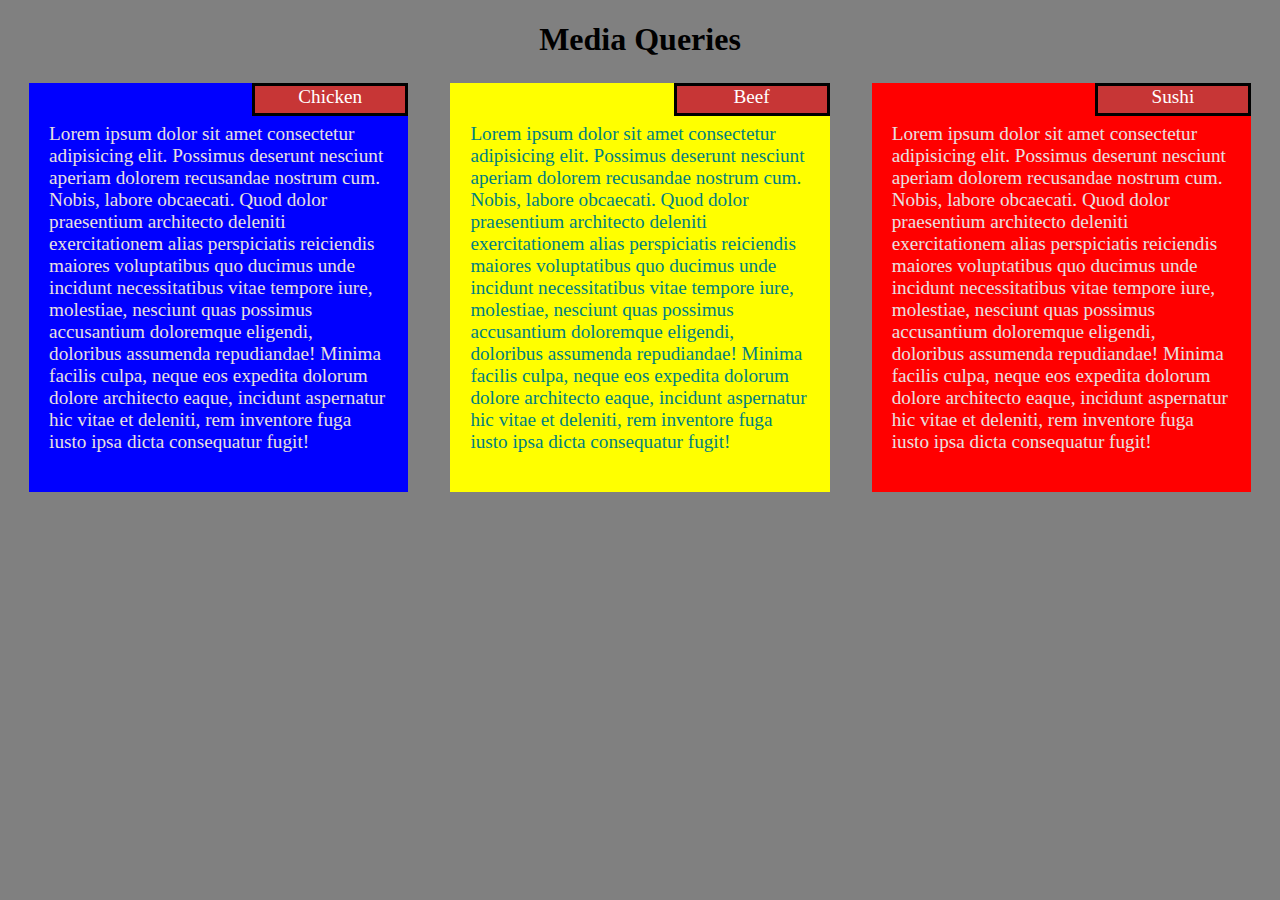
<file: mod2_solution/index.html>
<!DOCTYPE html>
<html>
<head>
<meta charset="utf-8">
<title>Media Queries</title>
</head>
<body>
<link rel="stylesheet" href="css/mod2-solution.css">
  
<h1>Media Queries</h1>
<!---
<div class="media-container">
-->
<div class="medi-con">
<div class="media blue">
  <span>
    Chicken
    </span>
  <p id="p1">
    
    Lorem ipsum dolor sit amet consectetur adipisicing elit. Possimus deserunt nesciunt aperiam dolorem 
            recusandae nostrum cum. Nobis, labore obcaecati. Quod dolor praesentium architecto deleniti
             exercitationem alias perspiciatis reiciendis maiores voluptatibus quo ducimus unde incidunt
              necessitatibus vitae tempore iure, molestiae, nesciunt quas possimus accusantium doloremque eligendi,
               doloribus assumenda repudiandae! Minima facilis culpa, neque eos expedita dolorum dolore architecto eaque, 
               incidunt aspernatur hic vitae et deleniti, rem inventore fuga iusto ipsa dicta consequatur fugit! 
  </p>
  </div>
  <div class="media yellow"> 
     <span>Beef</span>
<p id="p2">
 
  Lorem ipsum dolor sit amet consectetur adipisicing elit. Possimus deserunt nesciunt aperiam dolorem 
            recusandae nostrum cum. Nobis, labore obcaecati. Quod dolor praesentium architecto deleniti
             exercitationem alias perspiciatis reiciendis maiores voluptatibus quo ducimus unde incidunt
              necessitatibus vitae tempore iure, molestiae, nesciunt quas possimus accusantium doloremque eligendi,
               doloribus assumenda repudiandae! Minima facilis culpa, neque eos expedita dolorum dolore architecto eaque, 
               incidunt aspernatur hic vitae et deleniti, rem inventore fuga iusto ipsa dicta consequatur fugit! 
</p>
  </div>
  <div class="media red">
     <span>Sushi</span>
<p id="p3">
  Lorem ipsum dolor sit amet consectetur adipisicing elit. Possimus deserunt nesciunt aperiam dolorem 
            recusandae nostrum cum. Nobis, labore obcaecati. Quod dolor praesentium architecto deleniti
             exercitationem alias perspiciatis reiciendis maiores voluptatibus quo ducimus unde incidunt
              necessitatibus vitae tempore iure, molestiae, nesciunt quas possimus accusantium doloremque eligendi,
               doloribus assumenda repudiandae! Minima facilis culpa, neque eos expedita dolorum dolore architecto eaque, 
               incidunt aspernatur hic vitae et deleniti, rem inventore fuga iusto ipsa dicta consequatur fugit! 
</p>
  </div>
  </div>

  
</body>
</html>
</file>
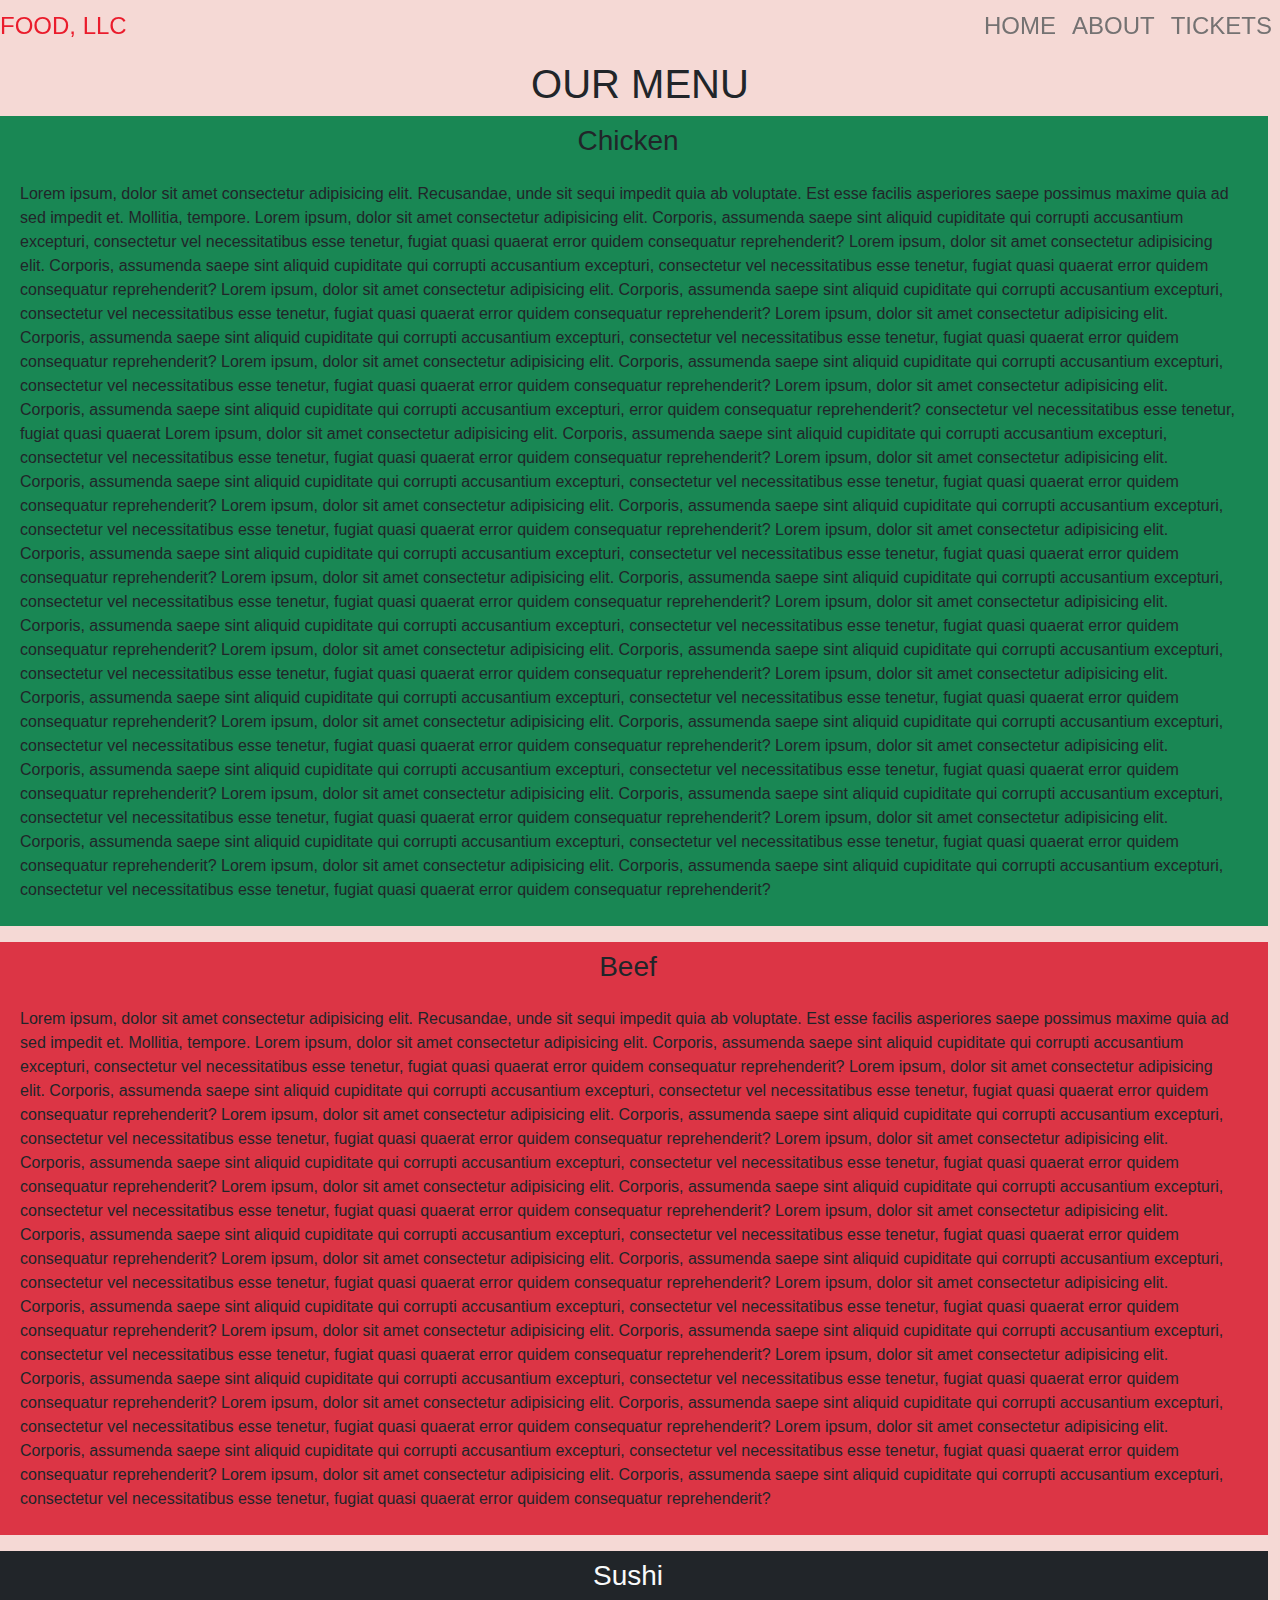
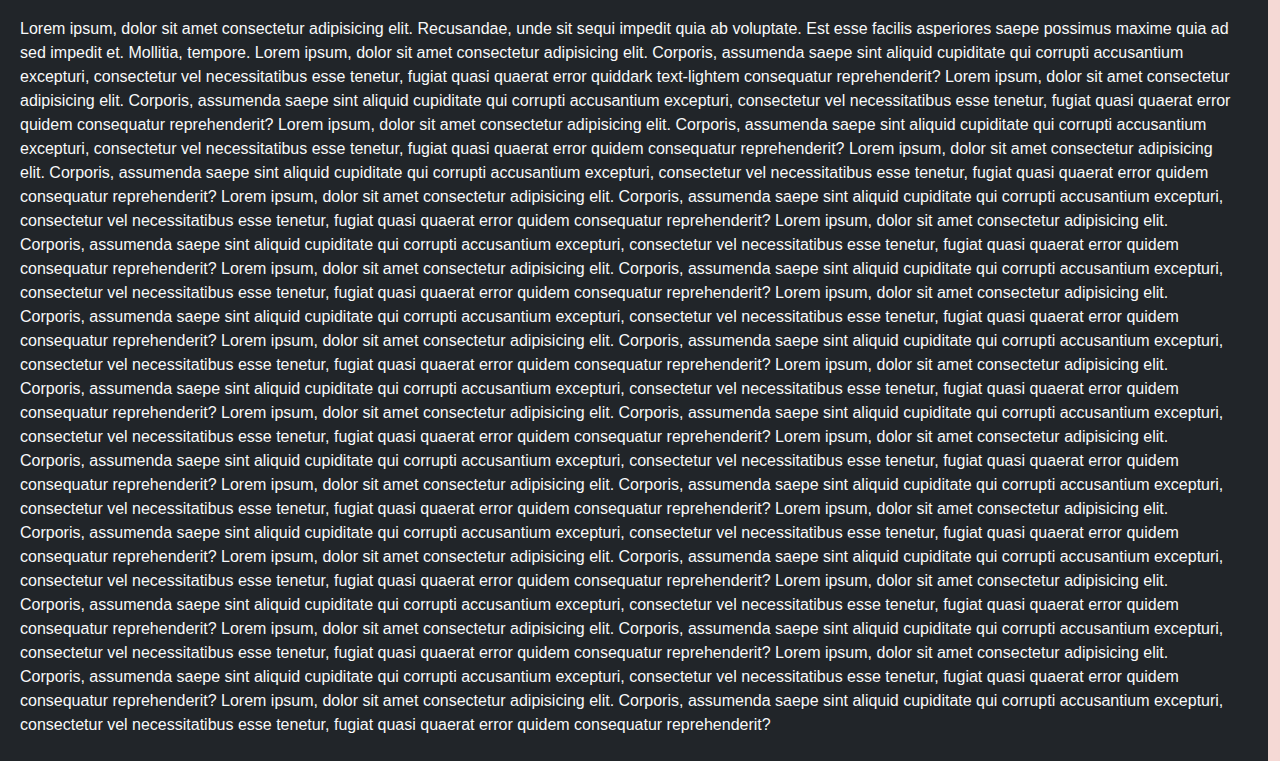
<file: mod3_solution/index.html>
<!DOCTYPE html>
<html lang="en"><head>
<meta http-equiv="content-type" content="text/html; charset=UTF-8">
    <meta charset="utf-8">
    <meta name="viewport" content="width=device-width, initial-scale=1, shrink-to-fit=no">
    <title>GotMayonaise</title>
	
    <script src="bootstrap/js/jquery-3.js">
    </script>
    <script src="bootstrap/js/popper.js">
    </script>
    <script src="bootstrap/js/bootstrap.js">
    </script>

    <!-- Bootstrap CSS -->

    <link rel="stylesheet" href="bootstrap/css/bootstrap.css">
	   <link rel="stylesheet" href="bootstrap/css/mod3-solution.css">

    <!--you can declare/style classes just as you would in an external css file, no need for brackets and the class declaration-->

</head>

<!--I removed some of the styling because it was redundant or unnecessary, like text-left, by default the text will be aligned left. The navbar is already static by default. I'm not sure what this "navbar-expand-xl-lg-md-sm-xs" meant..so I just removed it and it didn't seem to make a difference? You can re-add the text-light and bg-secondary and remove the animation if you would care and make the navbar permanently stickied at the top as well. The options are endless when it comes to styling-->

<body>
    <nav id="mainNavBar" class="navbar navbar-dark navbar-expand-md py-0 sticky-top">
        <a href="#" class="navbar-brand">FOOD, LLC</a>
        <button class="navbar-toggler" data-toggle="collapse" data-target="#navLinks" aria-label="Toggle navigation">
            <span class="navbar-toggler-icon"></span>
        </button>
        <div class="collapse navbar-collapse justify-content-end" id="navLinks">
            <ul class="navbar-nav">
                <li class="nav-item">
                    <a href="" class="nav-link">HOME</a>
                </li>
                <li class="nav-item">
                    <a href="" class="nav-link">ABOUT</a>
                </li>
                <li class="nav-item">
                    <a href="" class="nav-link">TICKETS</a>
                </li>
            </ul>
        </div>
    </nav>
    <h1 class="text-center mt-2">OUR MENU</h1>

    <div class="container-md-sm-xs">
        <div class="row col-12">
            <div class="col-lg-md-sm-xs bg-success pt-2 px-2">
                <h3 class="text-center">Chicken</h3>
                <p class="m-3 p-2">Lorem ipsum, dolor sit amet consectetur adipisicing elit. Recusandae, unde sit
                    sequi impedit quia ab voluptate. Est esse facilis asperiores
                    saepe possimus maxime quia ad sed impedit et. Mollitia, tempore.
                    Lorem ipsum, dolor sit amet consectetur adipisicing elit.
                    Corporis, assumenda saepe sint aliquid cupiditate qui corrupti
                    accusantium excepturi,
                    consectetur vel necessitatibus esse tenetur, fugiat quasi quaerat
                    error quidem consequatur reprehenderit?
                    Lorem ipsum, dolor sit amet consectetur adipisicing elit.
                    Corporis, assumenda saepe sint aliquid cupiditate qui corrupti
                    accusantium excepturi,
                    consectetur vel necessitatibus esse tenetur, fugiat quasi quaerat
                    error quidem consequatur reprehenderit?
                    Lorem ipsum, dolor sit amet consectetur adipisicing elit.
                    Corporis, assumenda saepe sint aliquid cupiditate qui corrupti
                    accusantium excepturi,
                    consectetur vel necessitatibus esse tenetur, fugiat quasi quaerat
                    error quidem consequatur reprehenderit?
                    Lorem ipsum, dolor sit amet consectetur adipisicing elit.
                    Corporis, assumenda saepe sint aliquid cupiditate qui corrupti
                    accusantium excepturi,
                    consectetur vel necessitatibus esse tenetur, fugiat quasi quaerat
                    error quidem consequatur reprehenderit?
                    Lorem ipsum, dolor sit amet consectetur adipisicing elit.
                    Corporis, assumenda saepe sint aliquid cupiditate qui corrupti
                    accusantium excepturi,
                    consectetur vel necessitatibus esse tenetur, fugiat quasi quaerat
                    error quidem consequatur reprehenderit?
                    Lorem ipsum, dolor sit amet consectetur adipisicing elit.
                    Corporis, assumenda saepe sint aliquid cupiditate qui corrupti
                    accusantium excepturi,
                    error quidem consequatur reprehenderit?
                    consectetur vel necessitatibus esse tenetur, fugiat quasi quaerat
                    Lorem ipsum, dolor sit amet consectetur adipisicing elit.
                    Corporis, assumenda saepe sint aliquid cupiditate qui corrupti
                    accusantium excepturi,
                    consectetur vel necessitatibus esse tenetur, fugiat quasi quaerat
                    error quidem consequatur reprehenderit?
                    Lorem ipsum, dolor sit amet consectetur adipisicing elit.
                    Corporis, assumenda saepe sint aliquid cupiditate qui corrupti
                    accusantium excepturi,
                    consectetur vel necessitatibus esse tenetur, fugiat quasi quaerat
                    error quidem consequatur reprehenderit?
                    Lorem ipsum, dolor sit amet consectetur adipisicing elit.
                    Corporis, assumenda saepe sint aliquid cupiditate qui corrupti
                    accusantium excepturi,
                    consectetur vel necessitatibus esse tenetur, fugiat quasi quaerat
                    error quidem consequatur reprehenderit?
                    Lorem ipsum, dolor sit amet consectetur adipisicing elit.
                    Corporis, assumenda saepe sint aliquid cupiditate qui corrupti
                    accusantium excepturi,
                    consectetur vel necessitatibus esse tenetur, fugiat quasi quaerat
                    error quidem consequatur reprehenderit?
                    Lorem ipsum, dolor sit amet consectetur adipisicing elit.
                    Corporis, assumenda saepe sint aliquid cupiditate qui corrupti
                    accusantium excepturi,
                    consectetur vel necessitatibus esse tenetur, fugiat quasi quaerat
                    error quidem consequatur reprehenderit?
                    Lorem ipsum, dolor sit amet consectetur adipisicing elit.
                    Corporis, assumenda saepe sint aliquid cupiditate qui corrupti
                    accusantium excepturi,
                    consectetur vel necessitatibus esse tenetur, fugiat quasi quaerat
                    error quidem consequatur reprehenderit?
                    Lorem ipsum, dolor sit amet consectetur adipisicing elit.
                    Corporis, assumenda saepe sint aliquid cupiditate qui corrupti
                    accusantium excepturi,
                    consectetur vel necessitatibus esse tenetur, fugiat quasi quaerat
                    error quidem consequatur reprehenderit?
                    Lorem ipsum, dolor sit amet consectetur adipisicing elit.
                    Corporis, assumenda saepe sint aliquid cupiditate qui corrupti
                    accusantium excepturi,
                    consectetur vel necessitatibus esse tenetur, fugiat quasi quaerat
                    error quidem consequatur reprehenderit?
                    Lorem ipsum, dolor sit amet consectetur adipisicing elit.
                    Corporis, assumenda saepe sint aliquid cupiditate qui corrupti
                    accusantium excepturi,
                    consectetur vel necessitatibus esse tenetur, fugiat quasi quaerat
                    error quidem consequatur reprehenderit?
                    Lorem ipsum, dolor sit amet consectetur adipisicing elit.
                    Corporis, assumenda saepe sint aliquid cupiditate qui corrupti
                    accusantium excepturi,
                    consectetur vel necessitatibus esse tenetur, fugiat quasi quaerat
                    error quidem consequatur reprehenderit?
                    Lorem ipsum, dolor sit amet consectetur adipisicing elit.
                    Corporis, assumenda saepe sint aliquid cupiditate qui corrupti
                    accusantium excepturi,
                    consectetur vel necessitatibus esse tenetur, fugiat quasi quaerat
                    error quidem consequatur reprehenderit?
                    Lorem ipsum, dolor sit amet consectetur adipisicing elit.
                    Corporis, assumenda saepe sint aliquid cupiditate qui corrupti
                    accusantium excepturi,
                    consectetur vel necessitatibus esse tenetur, fugiat quasi quaerat
                    error quidem consequatur reprehenderit?
                    Lorem ipsum, dolor sit amet consectetur adipisicing elit.
                    Corporis, assumenda saepe sint aliquid cupiditate qui corrupti
                    accusantium excepturi,
                    consectetur vel necessitatibus esse tenetur, fugiat quasi quaerat
                    error quidem consequatur reprehenderit?

                </p>

            </div>
            <div class="col-xs-12 col-xl-12 bg-danger mt-3 pt-2 px-2">
                <h3 class="text-center">Beef</h3>
                <p class="m-3 p-2">Lorem ipsum, dolor sit amet consectetur adipisicing elit. Recusandae,
                    unde sit sequi impedit quia ab voluptate. Est esse facilis asperiores
                    saepe possimus maxime quia ad sed impedit et. Mollitia, tempore.
                    Lorem ipsum, dolor sit amet consectetur adipisicing elit.
                    Corporis, assumenda saepe sint aliquid cupiditate qui corrupti
                    accusantium excepturi,
                    consectetur vel necessitatibus esse tenetur, fugiat quasi quaerat
                    error quidem consequatur reprehenderit?
                    Lorem ipsum, dolor sit amet consectetur adipisicing elit.
                    Corporis, assumenda saepe sint aliquid cupiditate qui corrupti
                    accusantium excepturi,
                    consectetur vel necessitatibus esse tenetur, fugiat quasi quaerat
                    error quidem consequatur reprehenderit?
                    Lorem ipsum, dolor sit amet consectetur adipisicing elit.
                    Corporis, assumenda saepe sint aliquid cupiditate qui corrupti
                    accusantium excepturi,
                    consectetur vel necessitatibus esse tenetur, fugiat quasi quaerat
                    error quidem consequatur reprehenderit?
                    Lorem ipsum, dolor sit amet consectetur adipisicing elit.
                    Corporis, assumenda saepe sint aliquid cupiditate qui corrupti
                    accusantium excepturi,
                    consectetur vel necessitatibus esse tenetur, fugiat quasi quaerat
                    error quidem consequatur reprehenderit?
                    Lorem ipsum, dolor sit amet consectetur adipisicing elit.
                    Corporis, assumenda saepe sint aliquid cupiditate qui corrupti
                    accusantium excepturi,
                    consectetur vel necessitatibus esse tenetur, fugiat quasi quaerat
                    error quidem consequatur reprehenderit?
                    Lorem ipsum, dolor sit amet consectetur adipisicing elit.
                    Corporis, assumenda saepe sint aliquid cupiditate qui corrupti
                    accusantium excepturi,
                    consectetur vel necessitatibus esse tenetur, fugiat quasi quaerat
                    error quidem consequatur reprehenderit?
                    Lorem ipsum, dolor sit amet consectetur adipisicing elit.
                    Corporis, assumenda saepe sint aliquid cupiditate qui corrupti
                    accusantium excepturi,
                    consectetur vel necessitatibus esse tenetur, fugiat quasi quaerat
                    error quidem consequatur reprehenderit?
                    Lorem ipsum, dolor sit amet consectetur adipisicing elit.
                    Corporis, assumenda saepe sint aliquid cupiditate qui corrupti
                    accusantium excepturi,
                    consectetur vel necessitatibus esse tenetur, fugiat quasi quaerat
                    error quidem consequatur reprehenderit?
                    Lorem ipsum, dolor sit amet consectetur adipisicing elit.
                    Corporis, assumenda saepe sint aliquid cupiditate qui corrupti
                    accusantium excepturi,
                    consectetur vel necessitatibus esse tenetur, fugiat quasi quaerat
                    error quidem consequatur reprehenderit?
                    Lorem ipsum, dolor sit amet consectetur adipisicing elit.
                    Corporis, assumenda saepe sint aliquid cupiditate qui corrupti
                    accusantium excepturi,
                    consectetur vel necessitatibus esse tenetur, fugiat quasi quaerat
                    error quidem consequatur reprehenderit?
                    Lorem ipsum, dolor sit amet consectetur adipisicing elit.
                    Corporis, assumenda saepe sint aliquid cupiditate qui corrupti
                    accusantium excepturi,
                    consectetur vel necessitatibus esse tenetur, fugiat quasi quaerat
                    error quidem consequatur reprehenderit?
                    Lorem ipsum, dolor sit amet consectetur adipisicing elit.
                    Corporis, assumenda saepe sint aliquid cupiditate qui corrupti
                    accusantium excepturi,
                    consectetur vel necessitatibus esse tenetur, fugiat quasi quaerat
                    error quidem consequatur reprehenderit?
                    Lorem ipsum, dolor sit amet consectetur adipisicing elit.
                    Corporis, assumenda saepe sint aliquid cupiditate qui corrupti
                    accusantium excepturi,
                    consectetur vel necessitatibus esse tenetur, fugiat quasi quaerat
                    error quidem consequatur reprehenderit?
                </p>
            </div>
            <div class="col-xs-12 col-md-12 bg-dark text-light mt-3 pt-2 px-2">
                <h3 class="text-center">Sushi</h3>
                <p class="p-2 m-3">Lorem ipsum, dolor sit amet consectetur adipisicing elit.
                    Recusandae, unde sit sequi impedit quia ab voluptate. Est esse
                    facilis asperiores saepe possimus maxime quia ad sed impedit et.
                    Mollitia, tempore.
                    Lorem ipsum, dolor sit amet consectetur adipisicing elit.
                    Corporis, assumenda saepe sint aliquid cupiditate qui corrupti
                    accusantium excepturi,
                    consectetur vel necessitatibus esse tenetur, fugiat quasi quaerat
                    error quiddark text-lightem consequatur reprehenderit?
                    Lorem ipsum, dolor sit amet consectetur adipisicing elit.
                    Corporis, assumenda saepe sint aliquid cupiditate qui corrupti
                    accusantium excepturi,
                    consectetur vel necessitatibus esse tenetur, fugiat quasi quaerat
                    error quidem consequatur reprehenderit?
                    Lorem ipsum, dolor sit amet consectetur adipisicing elit.
                    Corporis, assumenda saepe sint aliquid cupiditate qui corrupti
                    accusantium excepturi,
                    consectetur vel necessitatibus esse tenetur, fugiat quasi quaerat
                    error quidem consequatur reprehenderit?
                    Lorem ipsum, dolor sit amet consectetur adipisicing elit.
                    Corporis, assumenda saepe sint aliquid cupiditate qui corrupti
                    accusantium excepturi,
                    consectetur vel necessitatibus esse tenetur, fugiat quasi quaerat
                    error quidem consequatur reprehenderit?
                    Lorem ipsum, dolor sit amet consectetur adipisicing elit.
                    Corporis, assumenda saepe sint aliquid cupiditate qui corrupti
                    accusantium excepturi,
                    consectetur vel necessitatibus esse tenetur, fugiat quasi quaerat
                    error quidem consequatur reprehenderit?
                    Lorem ipsum, dolor sit amet consectetur adipisicing elit.
                    Corporis, assumenda saepe sint aliquid cupiditate qui corrupti
                    accusantium excepturi,
                    consectetur vel necessitatibus esse tenetur, fugiat quasi quaerat
                    error quidem consequatur reprehenderit?
                    Lorem ipsum, dolor sit amet consectetur adipisicing elit.
                    Corporis, assumenda saepe sint aliquid cupiditate qui corrupti
                    accusantium excepturi,
                    consectetur vel necessitatibus esse tenetur, fugiat quasi quaerat
                    error quidem consequatur reprehenderit?
                    Lorem ipsum, dolor sit amet consectetur adipisicing elit.
                    Corporis, assumenda saepe sint aliquid cupiditate qui corrupti
                    accusantium excepturi,
                    consectetur vel necessitatibus esse tenetur, fugiat quasi quaerat
                    error quidem consequatur reprehenderit?

                    Lorem ipsum, dolor sit amet consectetur adipisicing elit.
                    Corporis, assumenda saepe sint aliquid cupiditate qui corrupti
                    accusantium excepturi,
                    consectetur vel necessitatibus esse tenetur, fugiat quasi quaerat
                    error quidem consequatur reprehenderit?
                    Lorem ipsum, dolor sit amet consectetur adipisicing elit.
                    Corporis, assumenda saepe sint aliquid cupiditate qui corrupti
                    accusantium excepturi,
                    consectetur vel necessitatibus esse tenetur, fugiat quasi quaerat
                    error quidem consequatur reprehenderit?

                    Lorem ipsum, dolor sit amet consectetur adipisicing elit.
                    Corporis, assumenda saepe sint aliquid cupiditate qui corrupti
                    accusantium excepturi,
                    consectetur vel necessitatibus esse tenetur, fugiat quasi quaerat
                    error quidem consequatur reprehenderit?
                    Lorem ipsum, dolor sit amet consectetur adipisicing elit.
                    Corporis, assumenda saepe sint aliquid cupiditate qui corrupti
                    accusantium excepturi,
                    consectetur vel necessitatibus esse tenetur, fugiat quasi quaerat
                    error quidem consequatur reprehenderit?
                    Lorem ipsum, dolor sit amet consectetur adipisicing elit.
                    Corporis, assumenda saepe sint aliquid cupiditate qui corrupti
                    accusantium excepturi,
                    consectetur vel necessitatibus esse tenetur, fugiat quasi quaerat
                    error quidem consequatur reprehenderit?
                    Lorem ipsum, dolor sit amet consectetur adipisicing elit.
                    Corporis, assumenda saepe sint aliquid cupiditate qui corrupti
                    accusantium excepturi,
                    consectetur vel necessitatibus esse tenetur, fugiat quasi quaerat
                    error quidem consequatur reprehenderit?
                    Lorem ipsum, dolor sit amet consectetur adipisicing elit.
                    Corporis, assumenda saepe sint aliquid cupiditate qui corrupti
                    accusantium excepturi,
                    consectetur vel necessitatibus esse tenetur, fugiat quasi quaerat
                    error quidem consequatur reprehenderit?
                    Lorem ipsum, dolor sit amet consectetur adipisicing elit.
                    Corporis, assumenda saepe sint aliquid cupiditate qui corrupti
                    accusantium excepturi,
                    consectetur vel necessitatibus esse tenetur, fugiat quasi quaerat
                    error quidem consequatur reprehenderit?
                    Lorem ipsum, dolor sit amet consectetur adipisicing elit.
                    Corporis, assumenda saepe sint aliquid cupiditate qui corrupti
                    accusantium excepturi,
                    consectetur vel necessitatibus esse tenetur, fugiat quasi quaerat
                    error quidem consequatur reprehenderit?
                    Lorem ipsum, dolor sit amet consectetur adipisicing elit.
                    Corporis, assumenda saepe sint aliquid cupiditate qui corrupti
                    accusantium excepturi,
                    consectetur vel necessitatibus esse tenetur, fugiat quasi quaerat
                    error quidem consequatur reprehenderit?
                    Lorem ipsum, dolor sit amet consectetur adipisicing elit.
                    Corporis, assumenda saepe sint aliquid cupiditate qui corrupti
                    accusantium excepturi,
                    consectetur vel necessitatibus esse tenetur, fugiat quasi quaerat
                    error quidem consequatur reprehenderit?

                </p>
            </div>
        </div>
    </div>
    <!--I fixed your script links down here as well as in the header, this is all (im pretty sure) required per the bootstrap site-->

    <!-- jQuery first, then Popper.js, then Bootstrap JS -->
    <script src="bootstrap/js/jquery-3.js" integrity="sha384-q8i/X+965DzO0rT7abK41JStQIAqVgRVzpbzo5smXKp4YfRvH+8abtTE1Pi6jizo" crossorigin="anonymous">
    </script>
    <script src="bootstrap/js/popper.js" integrity="sha384-ZMP7rVo3mIykV+2+9J3UJ46jBk0WLaUAdn689aCwoqbBJiSnjAK/l8WvCWPIPm49" crossorigin="anonymous">
    </script>
    <script src="bootstrap/js/bootstrap.js" integrity="sha384-ChfqqxuZUCnJSK3+MXmPNIyE6ZbWh2IMqE241rYiqJxyMiZ6OW/JmZQ5stwEULTy" crossorigin="anonymous">
    </script>

    <!-- Optional JavaScript/JQuery to create the fade-in of the navigation bar -->
    <script>
        $(function () {
            $(document).scroll(function () {
                var $nav = $("#mainNavBar");
                $nav.toggleClass("scrolled", $(this).scrollTop() > $nav.height());
            });
        });
    </script>




</body></html>
</file>
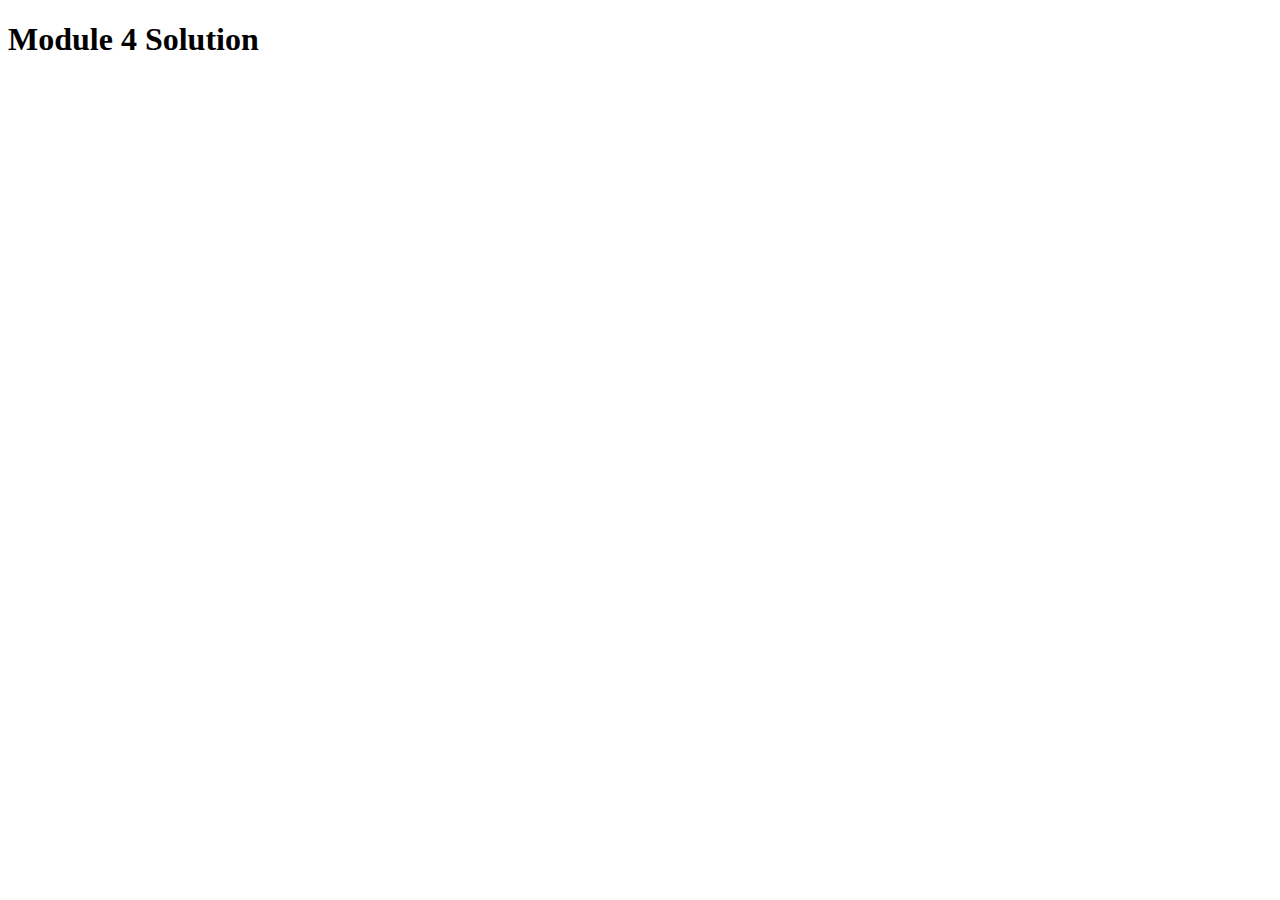
<file: mod4_solution/index.html>
<!DOCTYPE html>
<html>
<head>
  <meta charset="utf-8">
  <title>Module 4 Solution Starter</title>
  <script src="js/SpeakHello.js"></script>
  <script src="js/SpeakGoodBye.js"></script>
  <script src="js/script.js"></script>
</head>
<body>
  <h1>Module 4 Solution</h1>
</body>
</html>
</file>
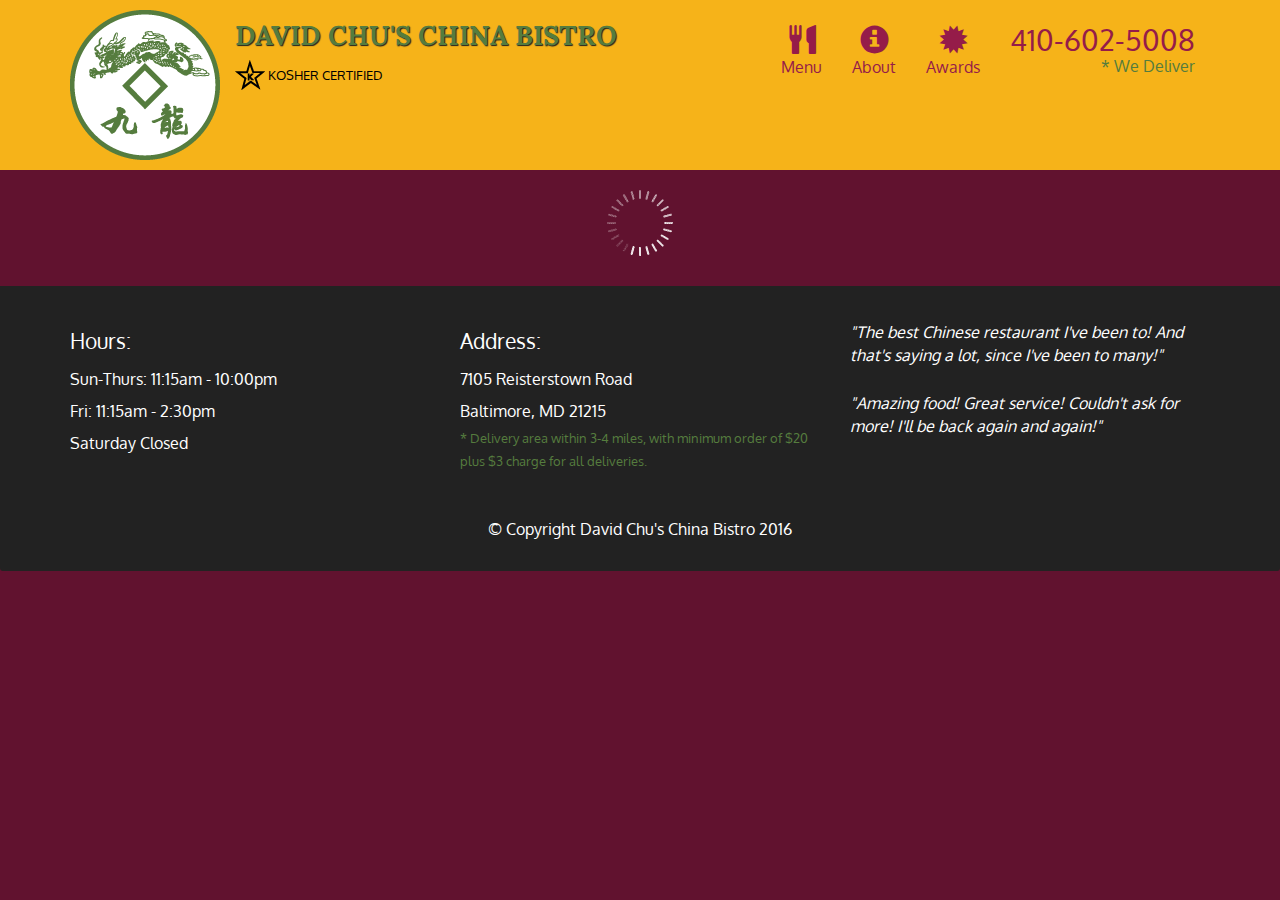
<file: mod5_solution/index.html>
<!doctype html>
<html lang="en">
  <head>
    <meta charset="utf-8">
    <meta http-equiv="X-UA-Compatible" content="IE=edge">
    <meta name="viewport" content="width=device-width, initial-scale=1">
    <title>David Chu's China Bistro</title>
    <link rel="stylesheet" href="css/bootstrap.min.css">
    <link rel="stylesheet" href="css/styles.css">
    <link href='https://fonts.googleapis.com/css?family=Oxygen:400,300,700' rel='stylesheet' type='text/css'>
    <link href='https://fonts.googleapis.com/css?family=Lora' rel='stylesheet' type='text/css'>
  </head>
<body>
  <header>
    <nav id="header-nav" class="navbar navbar-default">
      <div class="container">
        <div class="navbar-header">
          <a href="index.html" class="pull-left visible-md visible-lg">
            <div id="logo-img" alt="Logo image"></div>
          </a>

          <div class="navbar-brand">
            <a href="index.html"><h1>David Chu's China Bistro</h1></a>
            <p>
              <img src="images/star-k-logo.png" alt="Kosher certification">
              <span>Kosher Certified</span>
            </p>
          </div>

          <button id="navbarToggle" type="button" class="navbar-toggle collapsed" data-toggle="collapse" data-target="#collapsable-nav" aria-expanded="false">
            <span class="sr-only">Toggle navigation</span>
            <span class="icon-bar"></span>
            <span class="icon-bar"></span>
            <span class="icon-bar"></span>
          </button>
        </div>
        
        <div id="collapsable-nav" class="collapse navbar-collapse">
           <ul id="nav-list" class="nav navbar-nav navbar-right">
            <li id="navHomeButton" class="visible-xs active">
              <a href="index.html">
                <span class="glyphicon glyphicon-home"></span> Home</a>
            </li>
            <li id="navMenuButton">
              <a href="#" onclick="$dc.loadMenuCategories();">
                <span class="glyphicon glyphicon-cutlery"></span><br class="hidden-xs"> Menu</a>
            </li>
            <li>
              <a href="#">
                <span class="glyphicon glyphicon-info-sign"></span><br class="hidden-xs"> About</a>
            </li>
            <li>
              <a href="#">
                <span class="glyphicon glyphicon-certificate"></span><br class="hidden-xs"> Awards</a>
            </li>
            <li id="phone" class="hidden-xs">
              <a href="tel:410-602-5008">
                <span>410-602-5008</span></a><div>* We Deliver</div>
            </li>
          </ul><!-- #nav-list -->
        </div><!-- .collapse .navbar-collapse -->
      </div><!-- .container -->
    </nav><!-- #header-nav -->
  </header>

  <div id="call-btn" class="visible-xs">
    <a class="btn" href="tel:410-602-5008">
    <span class="glyphicon glyphicon-earphone"></span>
    410-602-5008
    </a>
  </div>
  <div id="xs-deliver" class="text-center visible-xs">* We Deliver</div>

  <div id="main-content" class="container"></div>

  <footer class="panel-footer">
    <div class="container">
      <div class="row">
        <section id="hours" class="col-sm-4">
          <span>Hours:</span><br>
          Sun-Thurs: 11:15am - 10:00pm<br>
          Fri: 11:15am - 2:30pm<br>
          Saturday Closed
          <hr class="visible-xs">
        </section>
        <section id="address" class="col-sm-4">
          <span>Address:</span><br>
          7105 Reisterstown Road<br>
          Baltimore, MD 21215
          <p>* Delivery area within 3-4 miles, with minimum order of $20 plus $3 charge for all deliveries.</p>
          <hr class="visible-xs">
        </section>
        <section id="testimonials" class="col-sm-4">
          <p>"The best Chinese restaurant I've been to! And that's saying a lot, since I've been to many!"</p>
          <p>"Amazing food! Great service! Couldn't ask for more! I'll be back again and again!"</p>
        </section>
      </div>
      <div class="text-center">&copy; Copyright David Chu's China Bistro 2016</div>
    </div>
  </footer>

  <!-- jQuery (Bootstrap JS plugins depend on it) -->
  <script src="js/jquery-2.1.4.min.js"></script>
  <script src="js/bootstrap.min.js"></script>
  <script src="js/ajax-utils.js"></script>
  <script src="js/script.js"></script>
</body>
</html>
</file>
<file: mod2_solution/css/mod2-solution.css>
body{
    background-color: gray;
    font-family: Georgia, 'Times New Roman', Times, serif;
  }
h1 {
  margin-bottom: 25px;
  text-align: center;
}
.medi-con{
  display: flex;
  justify-content: space-around;
  flex-wrap: wrap;
}
.media{
   text-align: left;
   width: 30%;
   color: rgb(233, 224, 224);
   font-size: 1.2rem;
   font-weight: 100;
}
.blue{
  background-color: blue;
}
#p1,#p2,#p3{
  text-align: left;
}
.yellow{
  
  background-color: yellow;
  color: teal;
}
.red{
  background-color: red;
}
span{
  float: right;
  border: 3px solid black;
  width: 150px;
  text-align: center;
  height: 27px;
  background-color: rgb(199, 54, 54);
  color: white;
}
.media #p1,#p2,#p3{
  padding: 20px;
}
/********MEDIA QUERIES*********/
@media screen and (max-width: 991px){
  .medi-con{
    display: grid;
    grid-template-columns: repeat(2,1fr);
    grid-gap: 20px;
  }
  .media{
    width: 100%;  
  }
  .red{
    grid-column: 1 / -1;
  }
}
@media screen and (max-width: 530px){
   .medi-con{
     display: grid;
     grid-template-columns: 1fr;
     grid-gap: 20px;
   }
   .media{
     width: 100%;
   }
}
</file>
<file: mod3_solution/bootstrap/css/mod3-solution.css>
body {
    background: #f5d9d5;
    font-family: "Nunito", sans-serif;
}

.blurb h2 {
    color: #EA1C2C;
    font-weight: 100;
    font-size: 2.5rem;
}

.blurb p {
    color: #f498b8;
    font-weight: 100;
    font-size: 1.125rem;
    line-height: 2;
}

.content {
    margin-top: 100px;
    margin-bottom: 100px;
}

#mainNavBar {
    font-size: 1.5rem;
    font-weight: 100;
}

#mainNavBar .nav-link {
    color: rgb(116, 114, 114);
}

#mainNavBar .nav-link:hover {
    color: #EA1C2C;
}

#mainNavBar .navbar-brand {
    color: #EA1C2C;
    font-size: 1.5rem;
}

#headingGroup span {
    color: #EA1C2C;
}

#headingGroup h1 {
    font-weight: 100;
    font-size: 4rem;
}

.navbar.scrolled {
    background: rgb(59, 59, 59);
    transition: background 300ms;
}

@media(max-width: 1200px) {
    #headingGroup h1 {
        font-weight: 100;
        font-size: 3rem;
    }
}
</file>
<file: mod5_solution/css/styles.css>
body {
  font-size: 16px;
  color: #fff;
  background-color: #61122f;
  font-family: 'Oxygen', sans-serif;
}

/** HEADER **/
#header-nav {
  background-color: #f6b319;
  border-radius: 0;
  border: 0;
}

#logo-img {
  background: url('../images/restaurant-logo_large.png') no-repeat;
  width: 150px;
  height: 150px;
  margin: 10px 15px 10px 0;
}

.navbar-brand {
  padding-top: 25px;
}
.navbar-brand h1 { /* Restaurant name */
  font-family: 'Lora', serif;
  color: #557c3e;
  font-size: 1.5em;
  text-transform: uppercase;
  font-weight: bold;
  text-shadow: 1px 1px 1px #222;
  margin-top: 0;
  margin-bottom: 0;
  line-height: .75;
}
.navbar-brand a:hover, .navbar-brand a:focus {
  text-decoration: none;
}
.navbar-brand p { /* Kosher cert */
  color: #000;
  text-transform: uppercase;
  font-size: .7em;
  margin-top: 15px;
}
.navbar-brand p span { /* Star-K */
  vertical-align: middle;
}

#nav-list {
  margin-top: 10px;
}
#nav-list a {
  color: #951C49;
  text-align: center;
}
#nav-list a:hover {
  background: #E7E7E7;
}
#nav-list a span {
  font-size: 1.8em;
}

#phone {
  margin-top: 5px;
}
#phone a { /* Phone number */
  text-align: right;
  padding-bottom: 0;
}
#phone div { /* We Deliver */
  color: #557c3e;
  text-align: right;
  padding-right: 15px;
}

.navbar-header button.navbar-toggle, .navbar-header .icon-bar {
  border: 1px solid #61122f;
}
.navbar-header button.navbar-toggle {
  clear: both;
  margin-top: -30px;
}
/* END HEADER */

/* FOOTER */
.panel-footer {
  margin-top: 30px;
  padding-top: 35px;
  padding-bottom: 30px;
  background-color: #222;
  border-top: 0;
}
.panel-footer div.row {
  margin-bottom: 35px;
}
#hours, #address {
  line-height: 2;
}
#hours > span, #address > span {
  font-size: 1.3em;
}
#address p {
  color: #557c3e;
  font-size: .8em;
  line-height: 1.8;
}
#testimonials {
  font-style: italic;
}
#testimonials p:nth-child(2) {
  margin-top: 25px;
}
/* END FOOTER */



/* HOME PAGE */
.container .jumbotron {
  box-shadow: 0 0 50px #3F0C1F;
  border: 2px solid #3F0C1F;
}

#menu-tile, #specials-tile, #map-tile {
  height: 250px;
  width: 100%;
  margin-bottom: 15px;
  position: relative;
  border: 2px solid #3F0C1F;
  overflow: hidden;
}
#menu-tile:hover, #specials-tile:hover, #map-tile:hover {
  box-shadow: 0 1px 5px 1px #cccccc;
}
#menu-tile {
  background: url('../images/menu-tile.jpg') no-repeat;
  background-position: center;
}
#specials-tile {
  background: url('../images/specials-tile.jpg') no-repeat;
  background-position: center;
}
#menu-tile span, #specials-tile span, #map-tile span {
  position: absolute;
  bottom: 0;
  right: 0;
  width: 100%;
  text-align: center;
  font-size: 1.6em;
  text-transform: uppercase;
  background-color: #000;
  color: #fff;
  opacity: .8;
}
/* END HOME PAGE */

/* MENU CATEGORIES PAGE */
.category-tile { 
  position: relative;
  border: 2px solid #3F0C1F;
  overflow: hidden;
  width: 200px;
  height: 200px;
  margin: 0 auto 15px;
}
.category-tile span {
  position: absolute;
  bottom: 0;
  right: 0;
  width: 100%;
  text-align: center;
  font-size: 1.2em;
  text-transform: uppercase;
  background-color: #000;
  color: #fff;
  opacity: .8;
}
.category-tile:hover {
  box-shadow: 0 1px 5px 1px #cccccc;
}

#menu-categories-title + div {
  margin-bottom: 50px;
}
/* END MENU CATEGORIES PAGE */

/* SINGLE CATEGORY PAGE */
.menu-item-tile {
  margin-bottom: 25px;
}
.menu-item-tile hr {
  width: 80%;
}
.menu-item-tile .menu-item-price {
  font-size: 1.1em;
  text-align: right;
  margin-top: -15px;
  margin-right: -15px;
}
.menu-item-tile .menu-item-price span {
  font-size: .6em;
}
.menu-item-photo {
  position: relative;
  border: 2px solid #3F0C1F; 
  overflow: hidden;
  padding: 0;
  margin-right: -15px;
  margin-left: auto;
  margin-bottom: 20px;
  max-width: 250px;
}
.menu-item-photo div {
  position: absolute;
  bottom: 0;
  right: 0;
  width: 80px;
  background-color: #557c3e;
  text-align: center;
}
.menu-item-description {
  padding-right: 30px;
}
h3.menu-item-title {
  margin: 0 0 10px;
}
.menu-item-details {
  font-size: .9em;
  font-style: italic;
}
/* END SINGLE CATEGORY PAGE */


/********** Large devices only **********/
@media (min-width: 1200px) {
  .container .jumbotron {
    background: url('../images/jumbotron_1200.jpg') no-repeat;
    height: 675px;
  }
}

/********** Medium devices only **********/
@media (min-width: 992px) and (max-width: 1199px) {
  /* Header */
  #logo-img {
    background: url('../images/restaurant-logo_medium.png') no-repeat;
    width: 100px;
    height: 100px;
    margin: 5px 5px 5px 0;
  }
  /* End Header */

  /* Home Page */
  .container .jumbotron {
    background: url('../images/jumbotron_992.jpg') no-repeat;
    height: 558px;
  }
  /* End Home Page */
}

/********** Small devices only **********/
@media (min-width: 768px) and (max-width: 991px) {
  /* Home Page */
  .container .jumbotron {
    background: url('../images/jumbotron_768.jpg') no-repeat;
    height: 432px;
  }
  /* End Home Page */
}

/********** Extra small devices only **********/
@media (max-width: 767px) {
  /* Header */
  .navbar-brand {
    padding-top: 10px;
    height: 80px;
  }
  .navbar-brand h1 { /* Restaurant name */
    padding-top: 10px;
    font-size: 5vw; /* 1vw = 1% of viewport width */
  }
  .navbar-brand p { /* Kosher cert */
    font-size: .6em;
    margin-top: 12px;
  }
  .navbar-brand p img { /* Star-K */
    height: 20px;
  }

  #collapsable-nav a { /* Collapsed nav menu text */
    font-size: 1.2em;
  }
  #collapsable-nav a span { /* Collapsed nav menu glyph */
    font-size: 1em;
    margin-right: 5px;
  }

  #call-btn > a {
    font-size: 1.5em;
    display: block;
    margin: 0 20px;
    padding: 10px;
    border: 2px solid #fff;
    background-color: #f6b319;
    color: #951c49;
  }
  #xs-deliver {
    margin-top: 5px;
    font-size: .7em;
    letter-spacing: .1em;
    text-transform: uppercase;
  }
  /* End Header */

  /* Footer */
  .panel-footer section {
    margin-bottom: 30px;
    text-align: center;
  }
  .panel-footer section:nth-child(3) {
    margin-bottom: 0; /* margin already exists on the whole row */
  }
  .panel-footer section hr {
    width: 50%;
  }
  /* End Footer */

  /* Home Page */
  .container .jumbotron {
    margin-top: 30px;
    padding: 0;
  }
  #menu-tile, #specials-tile {
    width: 360px;
    margin: 0 auto 15px;
  }

  .menu-item-photo {
    margin-right: auto;
  }
  .menu-item-tile .menu-item-price {
    text-align: center;
  }
  .menu-item-description {
    text-align: center;;
  }
}


/********** Super extra small devices Only :-) (e.g., iPhone 4) **********/
@media (max-width: 479px) {
  /* Header */
  .navbar-brand h1 { /* Restaurant name */
    padding-top: 5px;
    font-size: 6vw;
  }
  /* End Header */
  
  /* Home page */
  #menu-tile, #specials-tile {
    width: 280px;
    margin: 0 auto 15px;
  }

  .col-xxs-12 {
    position: relative;
    min-height: 1px;
    padding-right: 15px;
    padding-left: 15px;
    float: left;
    width: 100%;
  }
}
</file>
